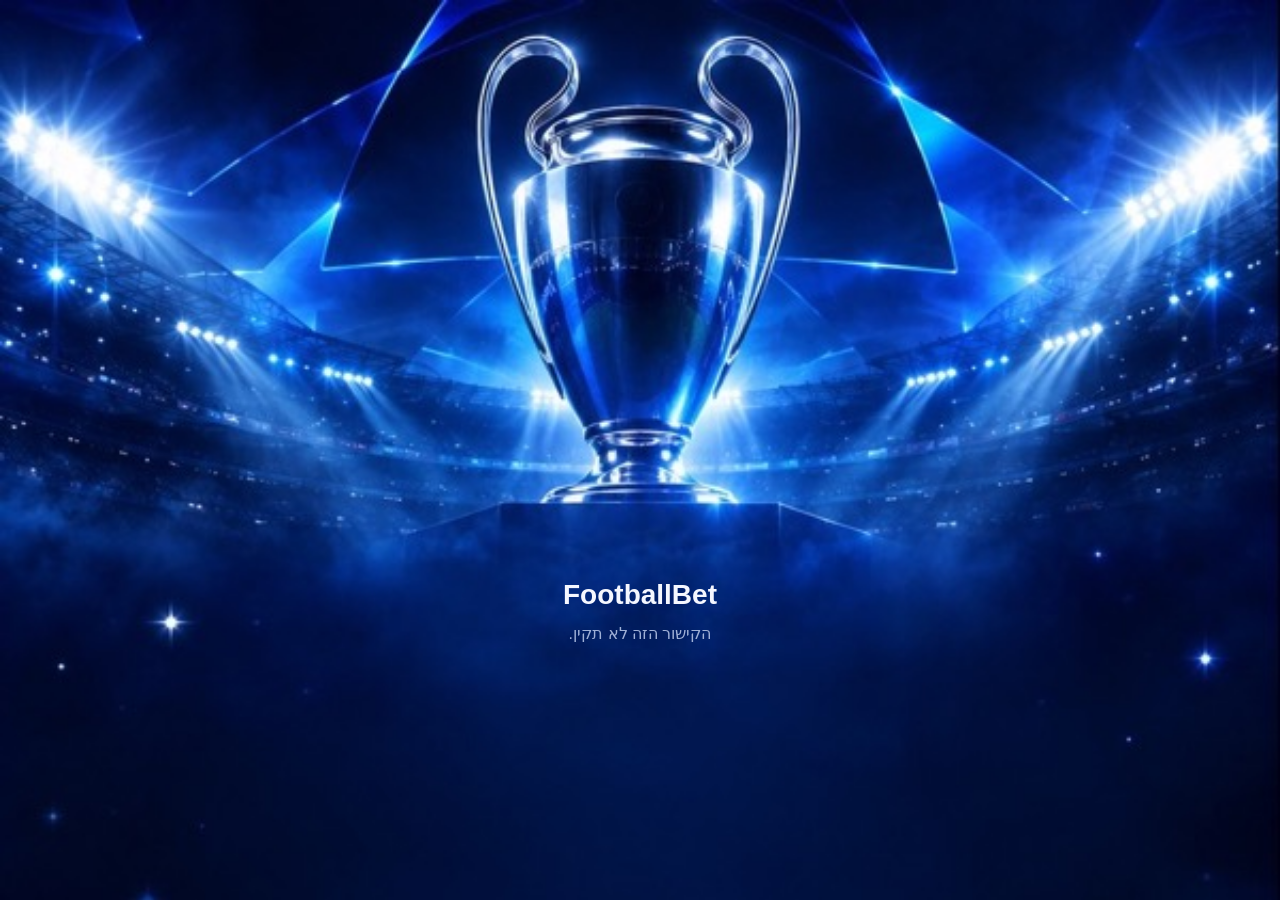
<file: index.html>
<!doctype html>
<html lang="he" dir="rtl">
<head>
  <meta charset="utf-8">
  <meta name="viewport" content="width=device-width, initial-scale=1">
  <title>FootballBet · סיכום</title>
  <meta property="og:title" content="FootballBet · סיכום המחזור">
  <meta property="og:description" content="כל המשחקים, הטבלה והפנינים — באפליקציה">
  <meta property="og:image" content="https://dk1100.github.io/footballbet-link/og.jpg">
  <meta property="og:type" content="website">
  <meta name="robots" content="noindex">
  <link rel="stylesheet" href="style.css">
</head>
<body>
  <main>
    <h1>FootballBet</h1>
    <p id="msg">סיכום המחזור מחכה באפליקציה</p>
    <a id="app" class="btn" hidden>פתיחה באפליקציה</a>
    <a id="go" class="btn go" hidden>פתיחה ב-Expo Go</a>
    <small id="hint" hidden>האפליקציה צריכה להיות מותקנת.</small>
  </main>
  <script src="link.js"></script>
  <script>
    var t = FootballBetLink.recapTargets(location.search)
    if (!t) {
      document.getElementById('msg').textContent = 'הקישור הזה לא תקין.'
    } else {
      var app = document.getElementById('app'); app.href = t.app; app.hidden = false
      if (t.go) { var go = document.getElementById('go'); go.href = t.go; go.hidden = false }
      document.getElementById('hint').hidden = false
    }
  </script>
</body>
</html>
</file>
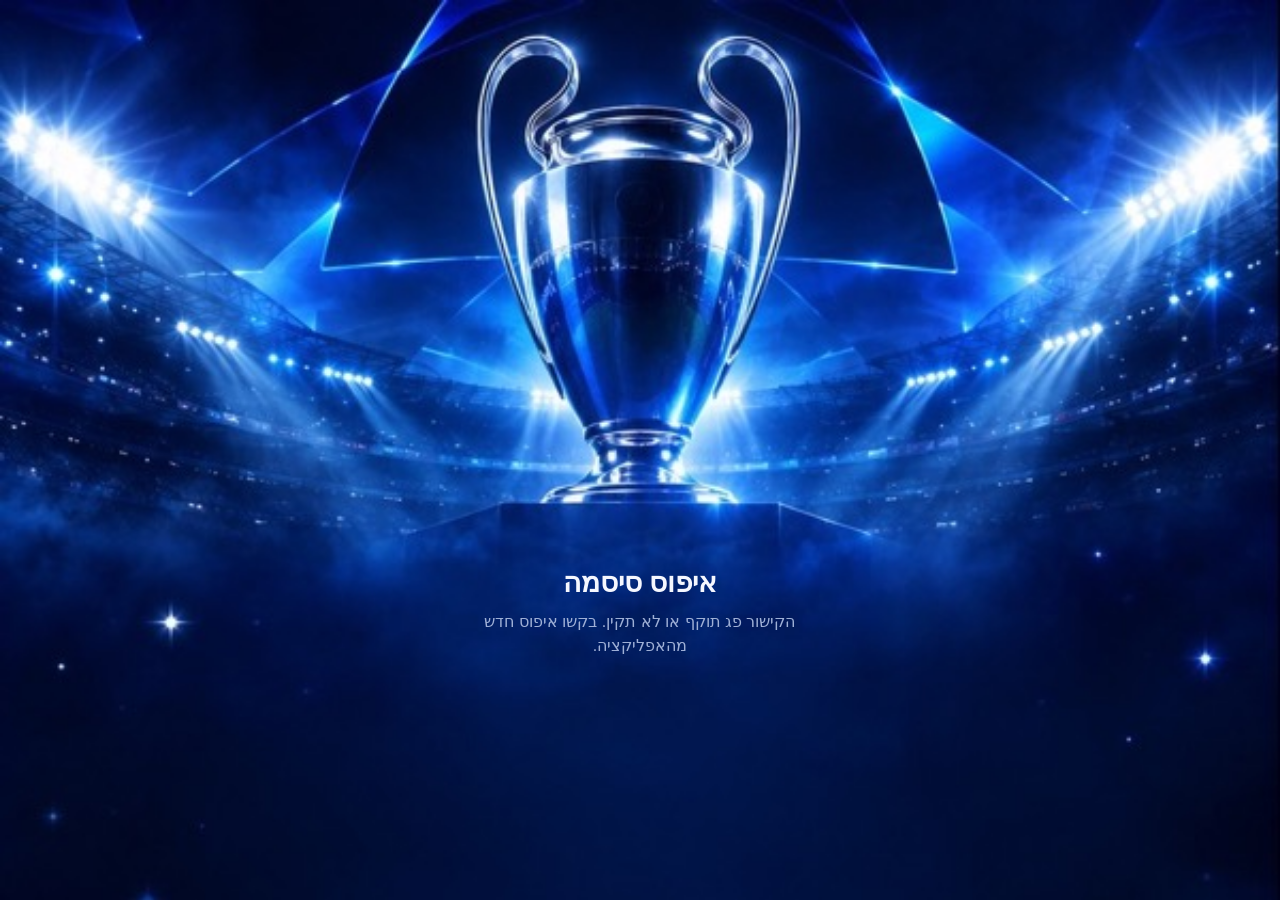
<file: reset.html>
<!doctype html>
<html lang="he" dir="rtl">
<head>
  <meta charset="utf-8">
  <meta name="viewport" content="width=device-width, initial-scale=1">
  <title>FootballBet · איפוס סיסמה</title>
  <meta name="robots" content="noindex">
  <meta name="referrer" content="no-referrer">
  <link rel="stylesheet" href="style.css">
</head>
<body>
  <main>
    <h1>איפוס סיסמה</h1>
    <p id="msg">לחצו כדי לבחור סיסמה חדשה באפליקציה</p>
    <a id="app" class="btn" hidden>פתיחה באפליקציה</a>
    <a id="go" class="btn go" hidden>פתיחה ב-Expo Go</a>
  </main>
  <script src="link.js"></script>
  <script>
    var t = FootballBetLink.resetTargets(location.search, location.hash)
    // The tokens stay only in the buttons, not in the address bar or history.
    history.replaceState(null, '', location.pathname + location.search)
    if (t.error) {
      document.getElementById('msg').textContent = 'הקישור פג תוקף או לא תקין. בקשו איפוס חדש מהאפליקציה.'
    } else {
      var app = document.getElementById('app'); app.href = t.app; app.hidden = false
      if (t.go) { var go = document.getElementById('go'); go.href = t.go; go.hidden = false }
    }
  </script>
</body>
</html>
</file>
<file: style.css>
:root { --bg: #0b1a3c; --ink: #f5f7ff; --mute: #9fb0d6; --accent: #2563eb; --go: #4630eb; }
* { box-sizing: border-box; margin: 0; }
body { min-height: 100vh; display: flex; align-items: center; justify-content: center; padding: 24px 16px;
       background: var(--bg) url(og.jpg) top center / 100% auto no-repeat; color: var(--ink);
       font: 16px/1.5 -apple-system, BlinkMacSystemFont, "Segoe UI", Arial, sans-serif; }
main { width: 100%; max-width: 380px; text-align: center; margin-top: 38vh; }
h1 { font-size: 28px; font-weight: 900; }
p { color: var(--mute); margin: 6px 0 22px; }
a.btn { display: block; padding: 14px; border-radius: 12px; background: var(--accent); color: #fff;
        text-decoration: none; font-weight: 700; margin-bottom: 10px; }
a.btn.go { background: var(--go); }
small { display: block; color: var(--mute); margin-top: 14px; font-size: 13px; }
[hidden] { display: none !important; }
</file>
